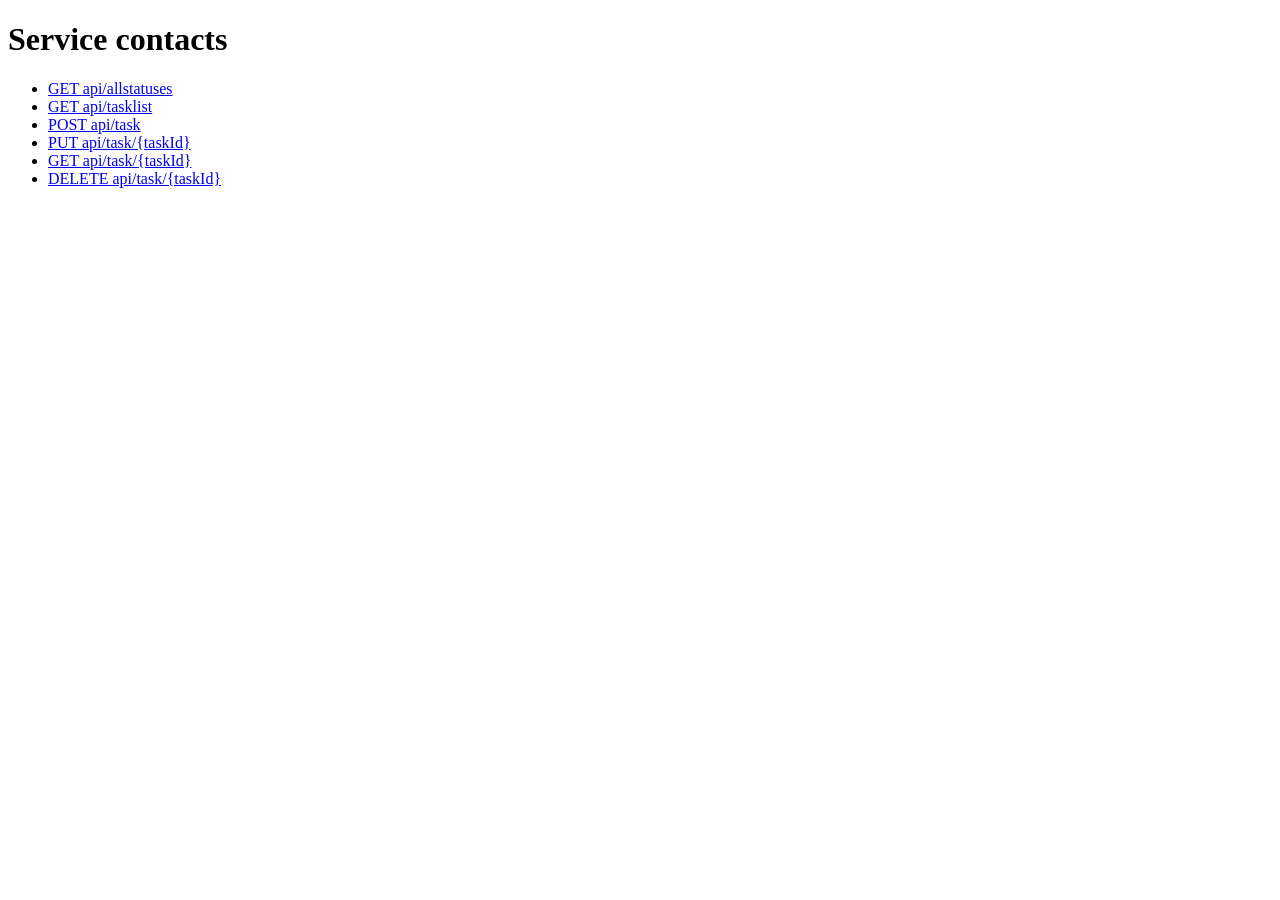
<file: TaskList/src/main/resources/static/demo/index.html>
<!DOCTYPE html>

<html lang="en">
    <head>
        <link rel="shortcut icon" href="#">
    
        <meta http-equiv="Content-Type" content="text/html; charset=UTF-8" />
        <meta name="Author" content="Bjarte Wang-Kileng" />

        <title>Service contacts</title>
    </head>

    <body>
        <h1>Service contacts</h1>

        <ul>
        <li><a href="allstatuses.html">GET api/allstatuses</a></li>
        <li><a href="tasklist.html">GET api/tasklist</a></li>
        <li><a href="post.html">POST api/task</a></li>
        <li><a href="put.html">PUT api/task/{taskId}</a></li>
        <li><a href="get.html">GET api/task/{taskId}</a></li>
        <li><a href="delete.html">DELETE api/task/{taskId}</a></li>
        </ul>
    </body>
</html>
</file>
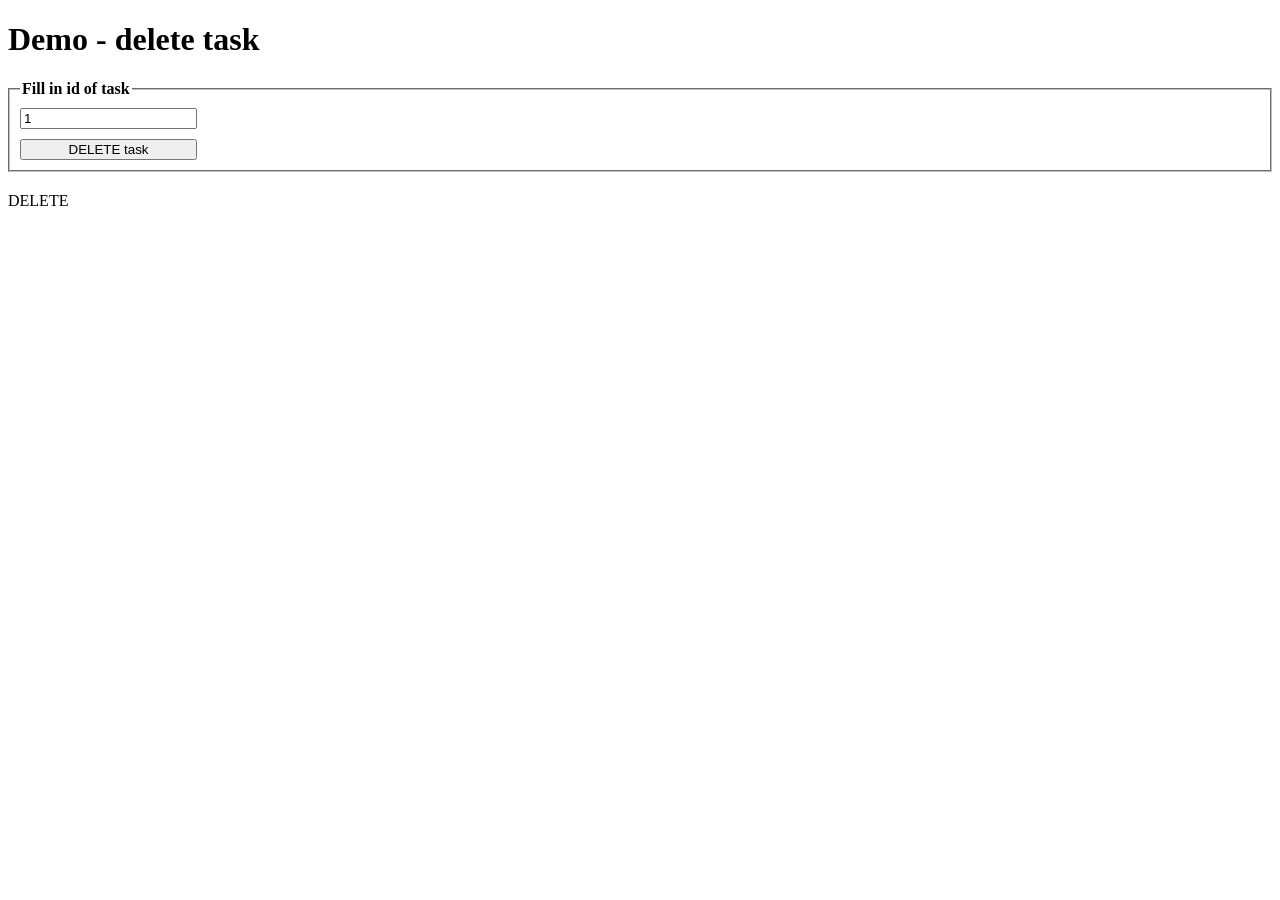
<file: TaskList/src/main/resources/static/demo/delete.html>
<!DOCTYPE html>

<html>

<head>
    <link rel="shortcut icon" href="#">

    <script type="module" src="js/delete.js"></script>

    <meta http-equiv="Content-Type" content="text/html; charset=UTF-8" />
    <title>Demo - delete task</title>
    <link rel="stylesheet" type="text/css" href="css/get.css">
</head>

<body>
    <h1>Demo - delete task</h1>

    <div id="root">
        <form>
            <fieldset>
                <legend>Fill in id of task</legend>
                <input type="number" min="1" size="5" value="1">
                <button type="button">DELETE task</button>
            </fieldset>
        </form>

        <p>DELETE <span></span></p>
        <pre></pre>
    </div>
</body>

</html>
</file>
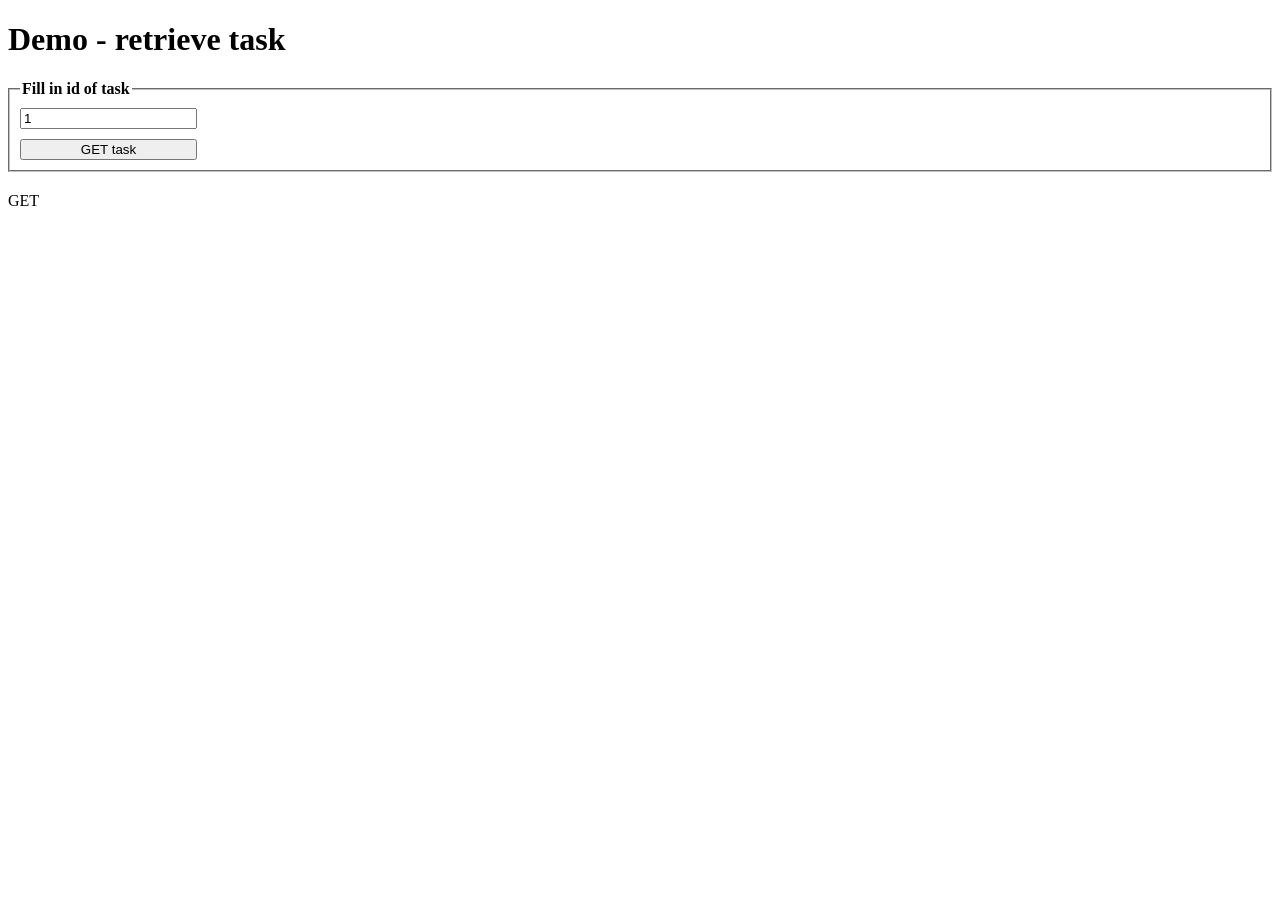
<file: TaskList/src/main/resources/static/demo/get.html>
<!DOCTYPE html>

<html>

<head>
    <link rel="shortcut icon" href="#">

    <script type="module" src="js/get.js"></script>

    <meta http-equiv="Content-Type" content="text/html; charset=UTF-8" />
    <title>Demo - retrieve task</title>
    <link rel="stylesheet" type="text/css" href="css/get.css">
</head>

<body>
    <h1>Demo - retrieve task</h1>

    <div id="root">
        <form>
            <fieldset>
                <legend>Fill in id of task</legend>
                <input type="number" min="1" size="5" value="1">
                <button type="button">GET task</button>
            </fieldset>
        </form>
        <p>GET <span></span></p>
        <pre></pre>
    </div>
</body>

</html>
</file>
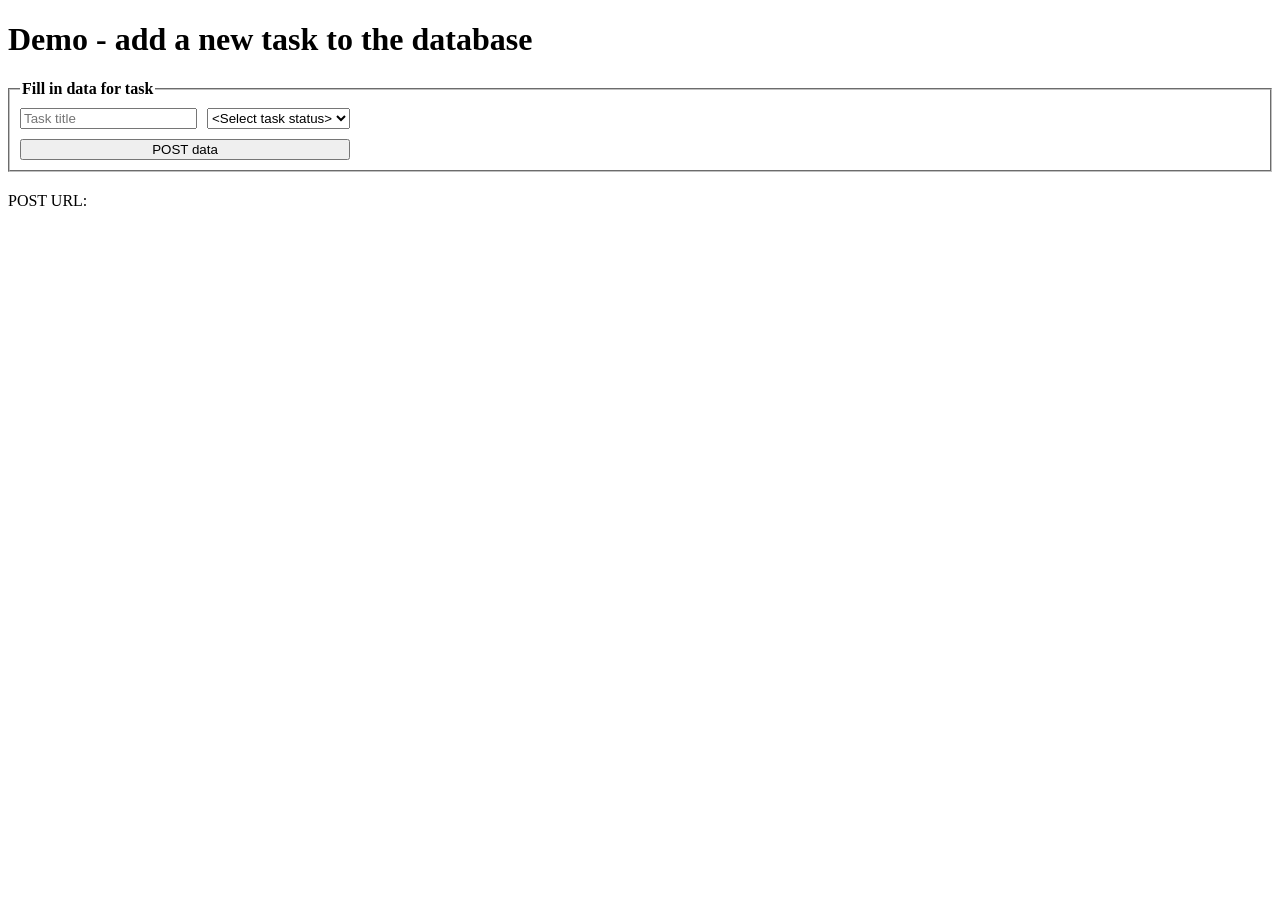
<file: TaskList/src/main/resources/static/demo/post.html>
<!DOCTYPE html>

<html>

<head>
    <link rel="shortcut icon" href="#">

    <script type="module" src="js/post.js"></script>

    <meta http-equiv="Content-Type" content="text/html; charset=UTF-8" />
    <title>Demo - add a new task to the database</title>
    <link rel="stylesheet" type="text/css" href="css/put.css">
</head>

<body>
    <h1>Demo - add a new task to the database</h1>

    <div id="root">

        <form>
            <fieldset>
                <legend>Fill in data for task</legend>
                <input type="text" placeholder="Task title">
                <select>
                    <option value="0" selected>&lt;Select task status&gt;</option>
                    <option value="WAITING">WAITING</option>
                    <option value="ACTIVE">ACTIVE</option>
                    <option value="DONE">DONE</option>
                </select>
                <button type="button">POST data</button>
            </fieldset>
        </form>
        <p>POST URL: <span></span></p>
        <pre></pre>
    </div>
</body>

</html>
</file>
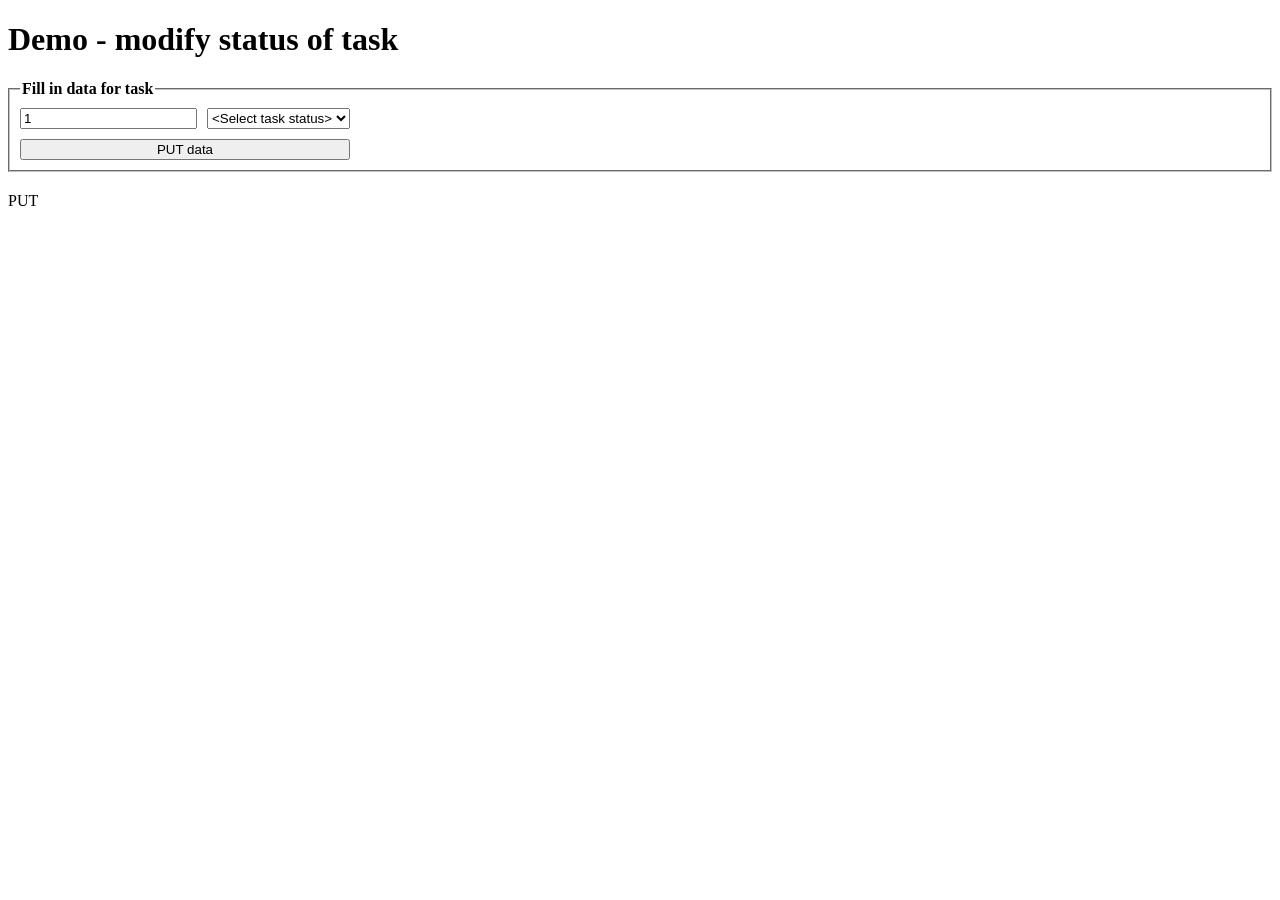
<file: TaskList/src/main/resources/static/demo/put.html>
<!DOCTYPE html>

<html>

<head>
    <link rel="shortcut icon" href="#">

    <script type="module" src="js/put.js"></script>

    <meta http-equiv="Content-Type" content="text/html; charset=UTF-8" />
    <title>Demo - modify status of task</title>
    <link rel="stylesheet" type="text/css" href="css/put.css">

</head>

<body>
    <h1>Demo - modify status of task</h1>

    <div id="root">
        <form>
            <fieldset>
                <legend>Fill in data for task</legend>
                <input type="number" min="1" size="5" value="1">
                <select>
                    <option value="0" selected>&lt;Select task status&gt;</option>
                    <option value="WAITING">WAITING</option>
                    <option value="ACTIVE">ACTIVE</option>
                    <option value="DONE">DONE</option>
                </select>
                <button type="button">PUT data</button>
            </fieldset>
        </form>

        <p>PUT <span></span></p>
        <pre></pre>
    </div>
</body>

</html>
</file>
<file: TaskList/src/main/resources/static/demo/css/get.css>
legend {
    /* color: red; */
    font-weight: bold;
}

fieldset {
    margin: 20px 0;
    padding: 10px;
    display: grid;
    grid-gap: 10px;
    grid-template-columns: repeat(1, max-content);
}
</file>
<file: TaskList/src/main/resources/static/demo/css/put.css>
legend {
    /* color: red; */
    font-weight: bold;
}

fieldset {
    margin: 20px 0;
    padding: 10px;
    display: grid;
    grid-gap: 10px;
    grid-template-columns: repeat(2, max-content);
}

button {
    grid-column: 1/span 2;
}
</file>
